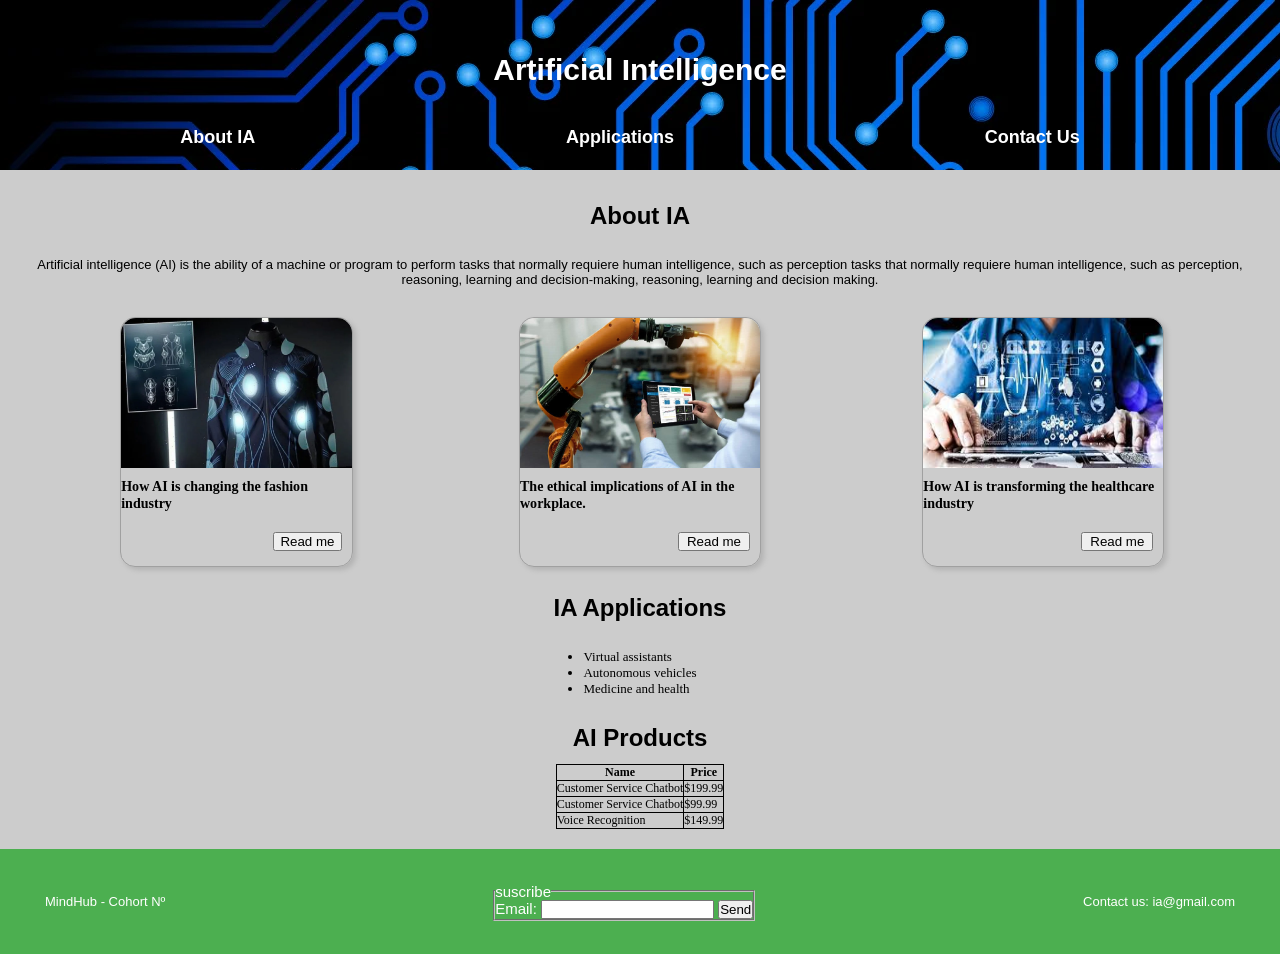
<file: Checkpoint-1/index.html>
<!DOCTYPE html>
<html lang="en">

<head>
    <meta charset="UTF-8">
    <meta name="viewport" content="width=device-width, initial-scale=1.0">
    <link rel="shortcut icon" href="./img/redes-neuronales.png" type="image/x-icon">
    <link rel="stylesheet" href="./style/style.css">
    <title>Artificial Intelligence</title>
</head>

<body>
    <header>
        <div class="header">
            <h1>Artificial Intelligence</h1>
            <nav>
                <a href="#">About IA</a>
                <a href="#">Applications</a>
                <a href="#">Contact Us</a>
            </nav>
        </div>
    </header>

    <main>
        <section class="card">
            <div>
                <h2>About IA</h2>
                <p>Artificial intelligence (AI) is the ability of a machine or
                    program to perform tasks that normally requiere human intelligence,
                    such as perception tasks that normally requiere human intelligence,
                    such as perception, reasoning, learning and decision-making, reasoning,
                    learning and decision making.</p>

                <section>
                    <article class="card1">
                        <div class="imagenes__card">
                            <img src="./img/moda.png" alt="foto inteligencia artificial en moda">
                            <h3>How AI is changing the fashion industry</h3>
                            <button>Read me</button>
                        </div>
                    </article>
                    <article class="card1">
                        <div class="imagenes__card">
                            <img src="./img/trabajo.png" alt="foto inteligencia artificial en trabajo">
                            <h3>The ethical implications of AI in the workplace.</h3>
                            <button>Read me</button>
                        </div>
                    </article>
                    <article class="card1">
                        <div class="imagenes__card">
                            <img src="./img/medicina.png" alt="foto inteligencia artificial en medicina">
                            <h3>How AI is transforming the healthcare industry</h3>
                            <button>Read me</button>
                        </div>
                    </article>
                </section>

            </div>
            
            <div>
                
                <h2>IA Applications</h2>
                <div class="list">
                    <ul>
                        <li>Virtual assistants</li>
                        <li>Autonomous vehicles</li>
                        <li>Medicine and health</li>
                    </ul>
                </div>
            </div>
            
            <div>
                <h2>AI Products</h2>
                <table>
                    <tr>
                        <th>Name</th>
                        <th>Price</th>
                    </tr>
                    <tr>
                        <td>Customer Service Chatbot</td>
                        <td>$199.99</td>
                    </tr>
                    <tr>
                        <td>Customer Service Chatbot</td>
                        <td>$99.99</td>
                    </tr>
                    <tr>
                        <td>Voice Recognition</td>
                        <td>$149.99</td>
                    </tr>
                </table>
            </div>
        </section>
        
    </main>

    <footer class="footer">
        <p>
            MindHub - Cohort Nº
        </p>
        <div class="for_pie">
            <form action="./show_data.html"></form>
            <fieldset>
                <legend>suscribe</legend>
                <label for="email">Email:</label>
                <input type="text" id="email" name="mail">
                <input type="button" value="Send">
            </fieldset>
        </div>
        <p>
            Contact us: ia@gmail.com
        </p>
    </footer>

</body>

</html>
</file>
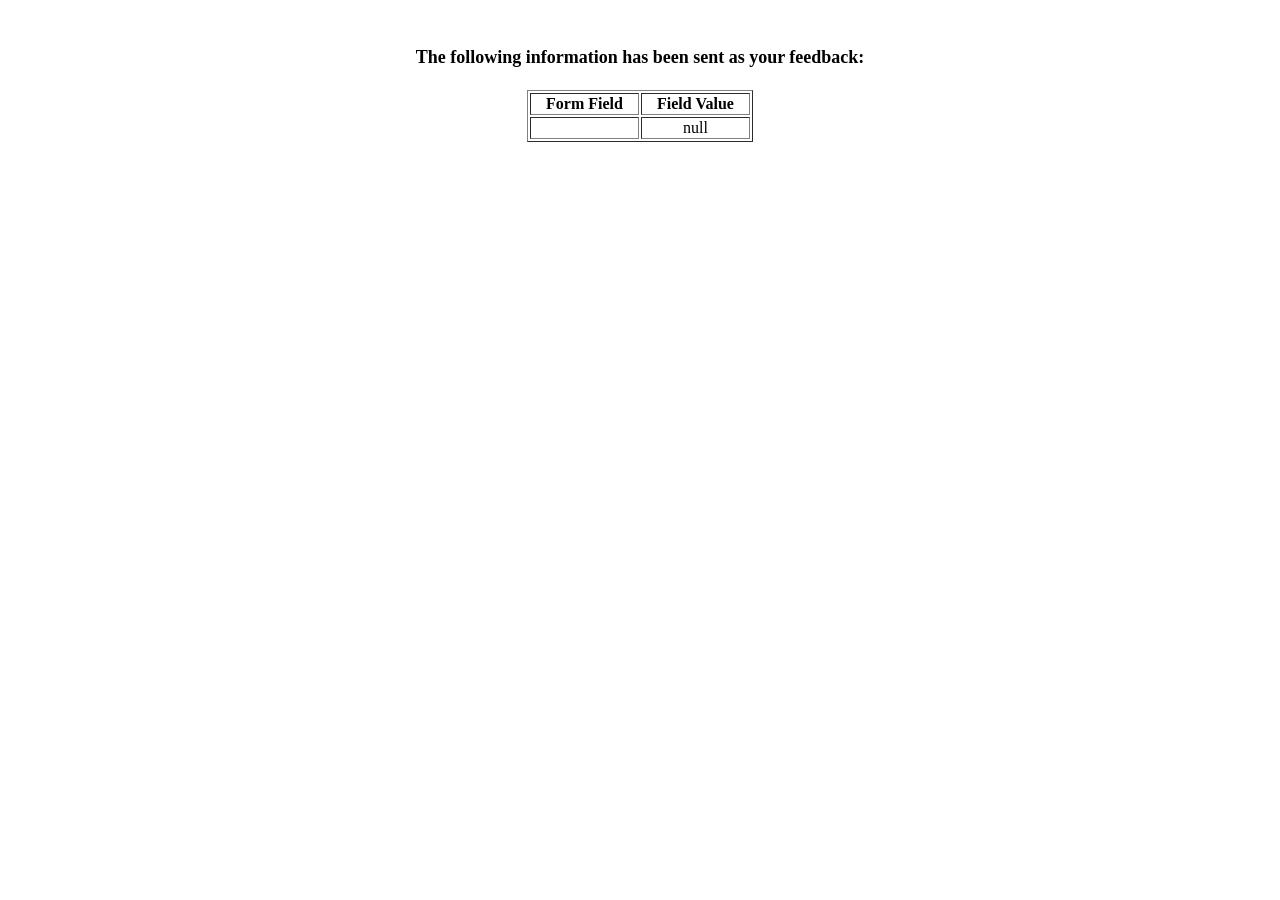
<file: Checkpoint-1/show_data.html>
<html>
<head>
<title>Feedback Sent</title>
</head>
<body>
<p align=center>&nbsp;</p>
<h1 align=center><font size="+1">The following information has been sent as your
  feedback:</font></h1>

<table border="1" align=center width="226">
  <tr>
    <th align="center">Form Field</th>
    <th align="center">Field Value</th>
  </tr>

<script language="javascript">
var args = location.search.substr(1).split('&');
for (var i = 0; i < args.length; ++i) {
  var parts = args[i].split('=');
  if (parts != null) {
    var field = parts[0];
    var value = parts[1];
    if (value == null) {
      value = "null"
    }
    else {
      value = '"' + unescape(value.replace(/\+/g, ' ')) + '"';
    }

    document.writeln('<tr><td align="center">' + field + '</td>');
    document.writeln('<td align="center">' + value + '</td></tr>');
  }
}
</script>

<noscript>
<tr><td>
<p>You need to turn on Javascript in your browser.</p>

<p>In Microsoft Internet Explorer 4 or greater:</p>
<ul>
<li>From the "Tools" menu (in IE 4, it's the "View" menu), select "Internet Options".</li>
<li>Click on the "Security" tab.</li>
<li>Click on the "Custom Level" button. (In IE 4, select "Custom"
and then click on "Settings...".)</li>
<li>Under "Active scripting" make sure "Enable" is selected.</li>
</ul>

<p>In Netscape version 4 or greater:</p>
<ul>
<li>From the <b>Edit</b> menu, select <b>Preferences</b>.</li>
<li>In the <b>Category</b> list on the left, click on the word "Advanced".</li>
<li>In the panel on the right, make sure "Enable JavaScript" is checked.</li>
<li>Click the <b>OK</b> button.</li>
</ul>

</td></tr>
</noscript>

</table>
</body>
</html>
</file>
<file: Checkpoint-1/style/style.css>
:root {
    --primary-color: #d1d1d1;
    --secondary-color: #4caf50;
    --tercer-color: #ccc;
    --cuarto-color: black;
}

* {
    margin: 0;
    padding: 0;
    box-sizing: border-box;
}



header {
    background: url(../img/redes-neuronales.png);
    width: auto;
    height: 170px;
    object-fit: cover;
    display: flex;
    justify-content: center;
    flex-direction: column;
    padding: 40px;
    
  
}

header div h1 {
    font-family: 'Franklin Gothic Medium', 'Arial Narrow', Arial, sans-serif;
    display: flex;
    flex-direction: row;
    justify-content: center;
    text-decoration: none;
    color: #fff;
    font-size: 30px;
    margin: 40px;
}




header nav a {
    color: var(--color-principal);
    text-decoration: none;
    font-size: 18px;
    font-weight: bold;
    font-family: 'Segoe UI', Tahoma, Geneva, Verdana, sans-serif;
    display: flex;
    gap: 20px;
    margin-bottom: 30px;
}
nav {
    flex-grow: 1;
    height: 30px;


    display: flex;
    justify-content: space-around;

    gap: 30px;

    padding-right: 20px;
   
    color: white;

}

main {
    padding: 0px;
}



section {
    background-color: var(--tercer-color);
    display: flex;
    justify-content: space-around;
    padding: 15px;
}

.card {
    display: flex;
    flex-direction: column;
    padding: 20px;
   
}

button {
    display: flex;
    justify-content: center;
    align-self: flex-end;
}

section article div {
    width: 100%;
    height: 250px;
    margin: 0px 10px;
    padding: 0px;
    
    border-radius: 15px;

    display: flex;
    flex-direction: column;
    gap: 10px;

    border: 1px solid rgb(160, 160, 160);
    -webkit-box-shadow: 3px 3px 5px 0px rgba(179,179,179,1);
    -moz-box-shadow: 3px 3px 5px 0px rgba(179,179,179,1);
    box-shadow: 3px 3px 5px 0px rgba(179,179,179,1);

}

.card1 {
    width: 20%;
    display: flex;
    flex-direction: space-between;
    align-items: end;
    justify-content: center;
    margin: 0;
    font-size: 12px;
    font-family: verdana;
}





section article div button {
    width: 30%;
    display: flex;
    justify-content: center;
   margin: 10px 10px;

}

section div h2 {
    display: flex;
    justify-content: center;
    align-self: center;
    padding: 12px;
    font-family: Verdana, Geneva, Tahoma, sans-serif;
    margin: 0 20px;
}

p  {
    text-align: center;
    font-size: 13px;
    font-family: Verdana, Geneva, Tahoma, sans-serif;
margin: 15px;
}


section img {
    height: 150px;
    border-top-right-radius: 15px;
    border-top-left-radius: 15px;
}




.list  {
    display: flex;
    flex-direction: column;
    justify-content: center;
    align-items: center;
  
    padding: 15px;
    font-size: 13px;
    font-family: verdana;

}

section div table {
    display: flex;
    justify-content: center;
    
    border-collapse: collapse;

    font-size: 12px;
    font-family: verdana;

}

table tr {
    border: 1px solid black;

}
table td{
    border: 1px solid black;
}
table th{
    border: 1px solid black;

}


.footer {
    display: flex;
    justify-content: space-between;
    align-items: center;
    gap: 30px;
    padding: 30px;
    background-color: #4caf50;
    color: white;
    font-family: Verdana, Geneva, Tahoma, sans-serif;
    font-size: 15px;
   
    
}


@media screen and (min-width: 768px) 
{

}
</file>
